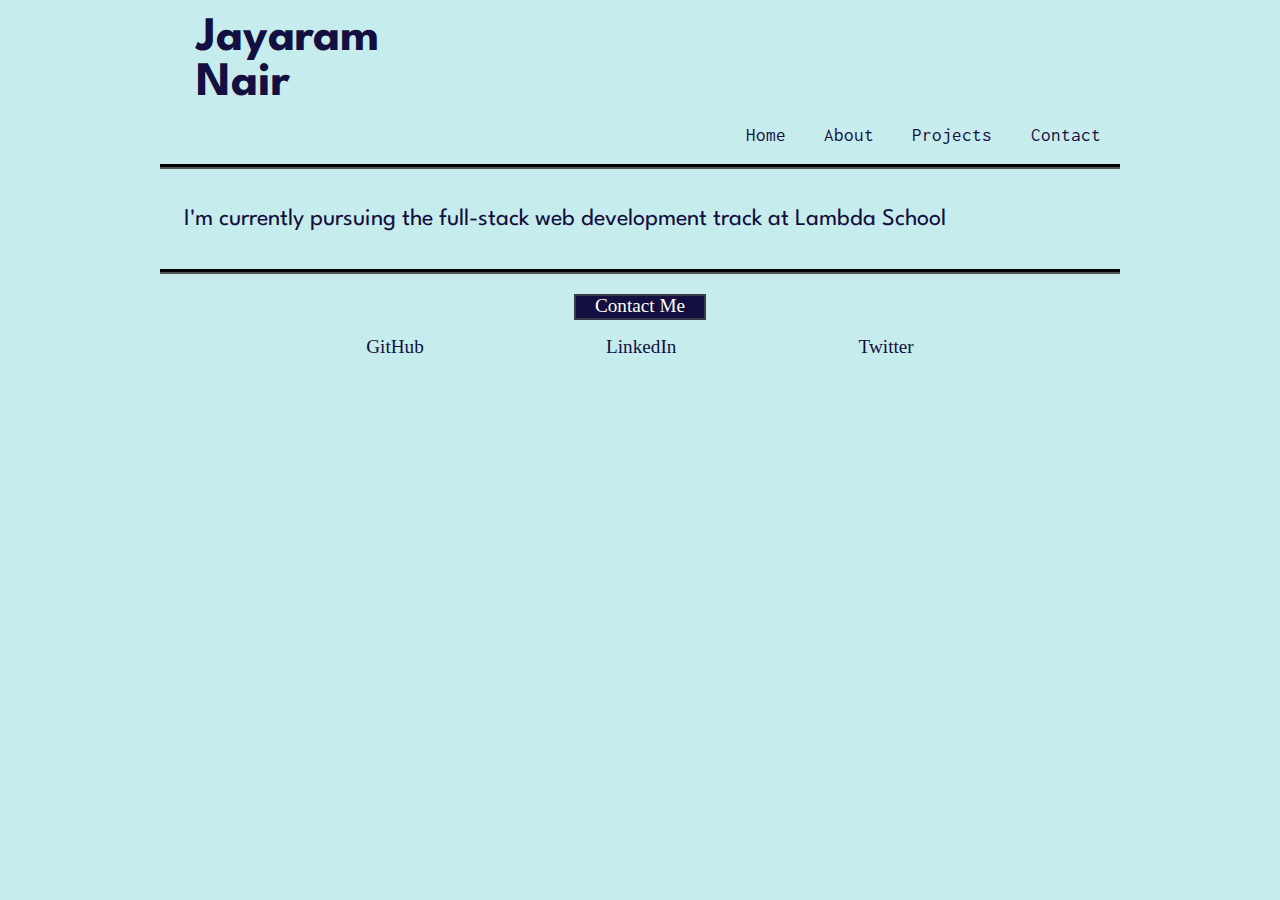
<file: about.html>
<!DOCTYPE html>
<html lang="en">
<head>
    <meta charset="UTF-8">
    <meta name="viewport" content="width=device-width, initial-scale=1.0">
    <link href="https://fonts.googleapis.com/css2?family=Inconsolata:wght@300;500&display=swap" rel="stylesheet">
    <link href="https://fonts.googleapis.com/css2?family=Spartan:wght@500;800;900&display=swap" rel="stylesheet">
    <link href="styles.css" rel="stylesheet">
    <title>About</title>
</head>
<body class="container">
    <header>
        <h1>Jayaram<br/> Nair</h1>
        <nav class="menu">
                <a href="index.html">Home</a>
                <a href="#">About</a>
                <a href="projects.html">Projects</a>
                <a href="contact.html">Contact</a>
            </ul>
        </nav>
    </header>
    <section class="description">
        <p>I'm currently pursuing the full-stack web development track at Lambda School</p>
    </section>
    <footer class="contact-info">
        <div class="contact-me-button">
            <a href="contact.html" target="_blank">Contact Me</a>
        </div>
        <div class='social-media-icons'>
            <a href="https://github.com/jayaramsivaramannair" target="_blank">GitHub</a>
            <a href="">LinkedIn</a>
            <a href="https://twitter.com/JayaramSNair" target="_blank">Twitter</a>
        </div>
    </footer>
</body>
</html>
</file>
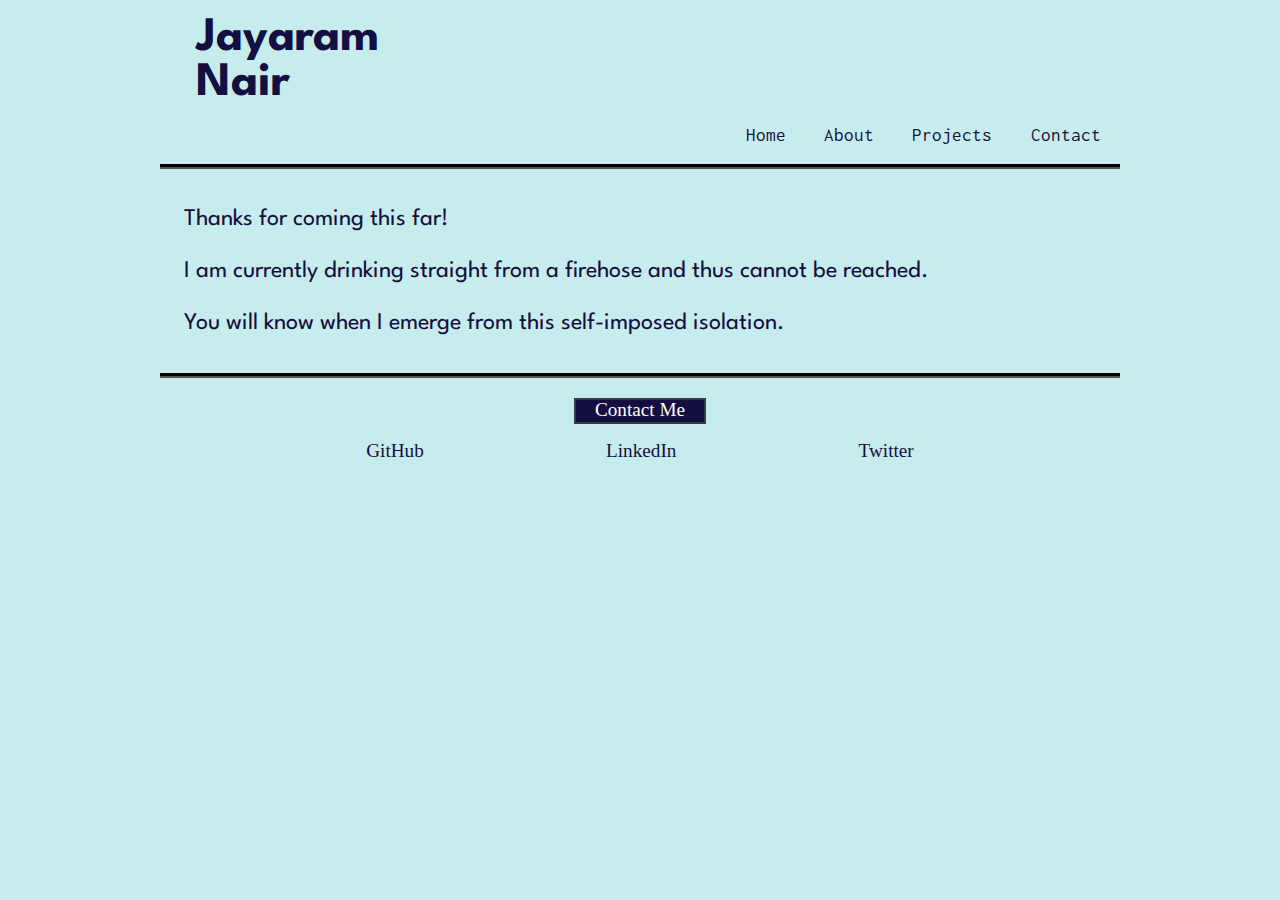
<file: contact.html>
<!DOCTYPE html>
<html lang="en">
<head>
    <meta charset="UTF-8">
    <meta name="viewport" content="width=    <h1> ABOUT </h1>, initial-scale=1.0">
    <link href="https://fonts.googleapis.com/css2?family=Inconsolata:wght@300;500&display=swap" rel="stylesheet">
    <link href="https://fonts.googleapis.com/css2?family=Spartan:wght@500;800;900&display=swap" rel="stylesheet">
    <link href="styles.css" rel="stylesheet">
    <title>Contact</title>
</head>
<body class="container">
    <header>
        <h1>Jayaram<br/> Nair</h1>
        <nav class="menu">
            <a href="index.html">Home</a>
            <a href="about.html">About</a>
            <a href="projects.html">Projects</a>
            <a href="#">Contact</a>
        </nav>
    </header>
    <section class='description'>
        <p>Thanks for coming this far!</p>
        <p> I am currently drinking straight from a firehose and thus cannot be reached.</p>
        <p> You will know when I emerge from this self-imposed isolation.</p>
    </section>
    <footer class="contact-info">
        <div class="contact-me-button">
            <a href="contact.html" target="_blank">Contact Me</a>
        </div>
        <div class='social-media-icons'>
            <a href="https://github.com/jayaramsivaramannair" target="_blank">GitHub</a>
            <a href="">LinkedIn</a>
            <a href="https://twitter.com/JayaramSNair" target="_blank">Twitter</a>
        </div>
    </footer>
</body>
</html>
</file>
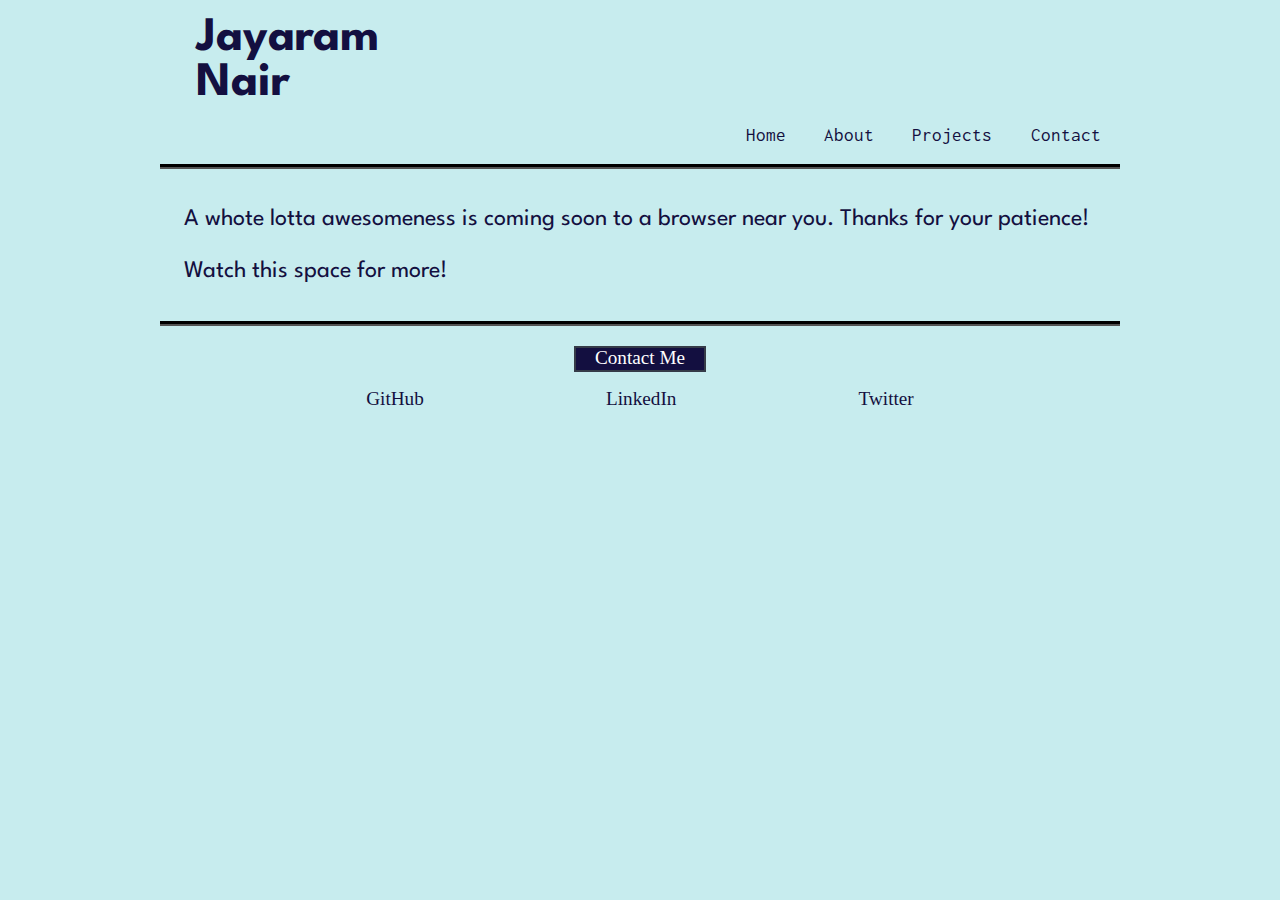
<file: projects.html>
<!DOCTYPE html>
<html lang="en">
<head>
    <meta charset="UTF-8">
    <meta name="viewport" content="width=device-width, initial-scale=1.0">
    <link href="https://fonts.googleapis.com/css2?family=Inconsolata:wght@300;500&display=swap" rel="stylesheet">
    <link href="https://fonts.googleapis.com/css2?family=Spartan:wght@500;800;900&display=swap" rel="stylesheet">
    <link href="styles.css" rel="stylesheet">
    <title>Projects</title>
</head>
<body class="container">
    <header>
        <h1>Jayaram<br/> Nair</h1>
        <nav class="menu">
            <a href="index.html">Home</a>
            <a href="about.html">About</a>
            <a href="#">Projects</a>
            <a href="contact.html">Contact</a>
        </nav>
    </header>
    <section class="description">
        <p> A whote lotta awesomeness is coming soon to a browser near you. Thanks for your patience!</p>
        <p> Watch this space for more!</p>
    </section>
    <footer class="contact-info">
        <div class="contact-me-button">
            <a href="contact.html" target="_blank">Contact Me</a>
        </div>
        <div class='social-media-icons'>
            <a href="https://github.com/jayaramsivaramannair" target="_blank">GitHub</a>
            <a href="">LinkedIn</a>
            <a href="https://twitter.com/JayaramSNair" target="_blank">Twitter</a>
        </div>
    </footer>
</body>
</html>
</file>
<file: styles.css>
/* CSS PROPERTIES FOR REUSE 
font-color : #9980FA //Social Media Icons
font-color: #ED4C67 //Headings & Body Text
font-color: #1B1464 //Full Page Background

font-style: Inconsolata //Body Text & Main Header
font-style: Spartan //Body Text
font-style: 
*/

/* CSS RESET */
* {
    margin: 0;
    padding: 0;
    box-sizing: border-box;
}

html {
    font-size: 16px;
}

/* BODY / MAIN CONTAINER */
.container {
    max-width: 960px;
    margin:  1rem auto;
    background-color:#c7ecee;
}

/* MAIN HEADER */

header {
    border-bottom: 5px groove black;
}

header h1 {
    position: relative;
    left: 0.75em;
    font-family: 'Spartan', Arial, Helvetica, sans-serif;
    font-size: 3em;
    font-weight: bold;
    color: #130f40;
}

/* NAVIGATION */

header .menu{
    display: flex;
    flex-direction: row;
    justify-content: flex-end;
}

.menu a {
    text-decoration: none;
    font-family: 'Inconsolata', Arial, Helvetica, sans-serif;
    color: #130f40;
    padding: 1em 1em;
    font-size: 1.2em
}

.menu a:hover {
    border: 2px solid #353b48;
    background-color: #130f40;
    color: white;
}

/* SECTION-DESCRIPTION */

.description {
    padding: 1.5em 1.5em;
    display: flex;
    flex-direction: column;
    align-items: flex-start;
    color: #130f40;
}

.description div {
    margin: 0.625em 0;
}

.description p {
    padding: 0.625em 0;
    font-family: spartan;
    font-size: 1.5em;
}

span {
    color: #1e272e;
}

.description .work-button {
    align-self: center;
    border: 2px solid #353b48;
    background-color: #130f40;
    border-radius: 50px;
}

.description .work-button a {
    text-decoration: none;
    padding: 1em;
    color: white;
    
}

/* PROJECT SHOWCASE */

.showcase h2 {
    padding: 0.4em 0;
    margin: 0 2em;
    color: #130f40;
    text-align: center;
    border-bottom: 2px solid #353b48;
    text-decoration-color: #353b48;
}

.project-gallery {
    display: flex;
    flex-direction: row;
    flex-wrap: wrap;
    justify-content: space-evenly;
    padding: 2.0em;
}

.project-gallery .projects {
    padding: 1.5em;
    width: 50%;
}

.project-gallery .projects img {
    max-width: 100%;
}

.project-gallery .projects p {
    text-align: center;
    font-family: spartan;
    color: #130f40;
    padding: 1em;
    font-size: 1.2em;
}

/* FOOTER */

footer {
    display: flex;
    flex-direction: column;
    justify-content: space-around;
    padding: 1.2em 1.5em;
    border-top: 5px groove black;
}

footer .contact-me-button {
    align-self: center;
}

footer .contact-me-button a {
    text-decoration: none;
    color: white;
    padding: 1em;
}

.contact-info .contact-me-button {
    background-color: #130f40;
    border: 2px solid #353b48;
}

.contact-info .contact-me-button {
    font-size: 1.2em;
}

.social-media-icons {
    list-style-type: none;
    display: flex;
    flex-direction: row;
    justify-content: space-evenly;
    width: 100%;
    margin: 1.0em auto;
}

.social-media-icons a {
    text-decoration: none;
    color: #130f40;
    font-size: 1.2em;
}

.social-media-icons a:hover {
    border: 2px solid #353b48;
    background-color: #130f40;
    color: white;
}

@media all and (max-width : 800px) {

    header h1 {
        width: 90%;
    }
    .project-gallery {
        flex-direction: column;
        align-items: center;
        padding: 1.5em;
    }

    .project-gallery .projects {
        width: 100%;
    }
}

@media all and (max-width: 500px) {
    header h1 {
        font-size: 1.5em;
    }

    header .menu {
        flex-direction: column;
        align-items: center;
    }

    .menu a {
        padding: 0.75em 0;
        border: 2px dashed #353b48;
        border-radius: 25px;
        width: 30%;
        margin: 0.5em;
        text-align: center;
        font-size: 1em;
    }

    .menu a:hover {
        background-color: #130f40;
        color: white;
    }

    .description div p {
        font-size: 1em;
        text-align: center;
    }

    .showcase h2 {
        font-size: 0.8em;
    }

    .project-gallery .projects p {
        font-size: 0.6em;
    }

    .contact-info .contact-me-button {
        align-self: flex-start;
        border: none;
    }

}
</file>
